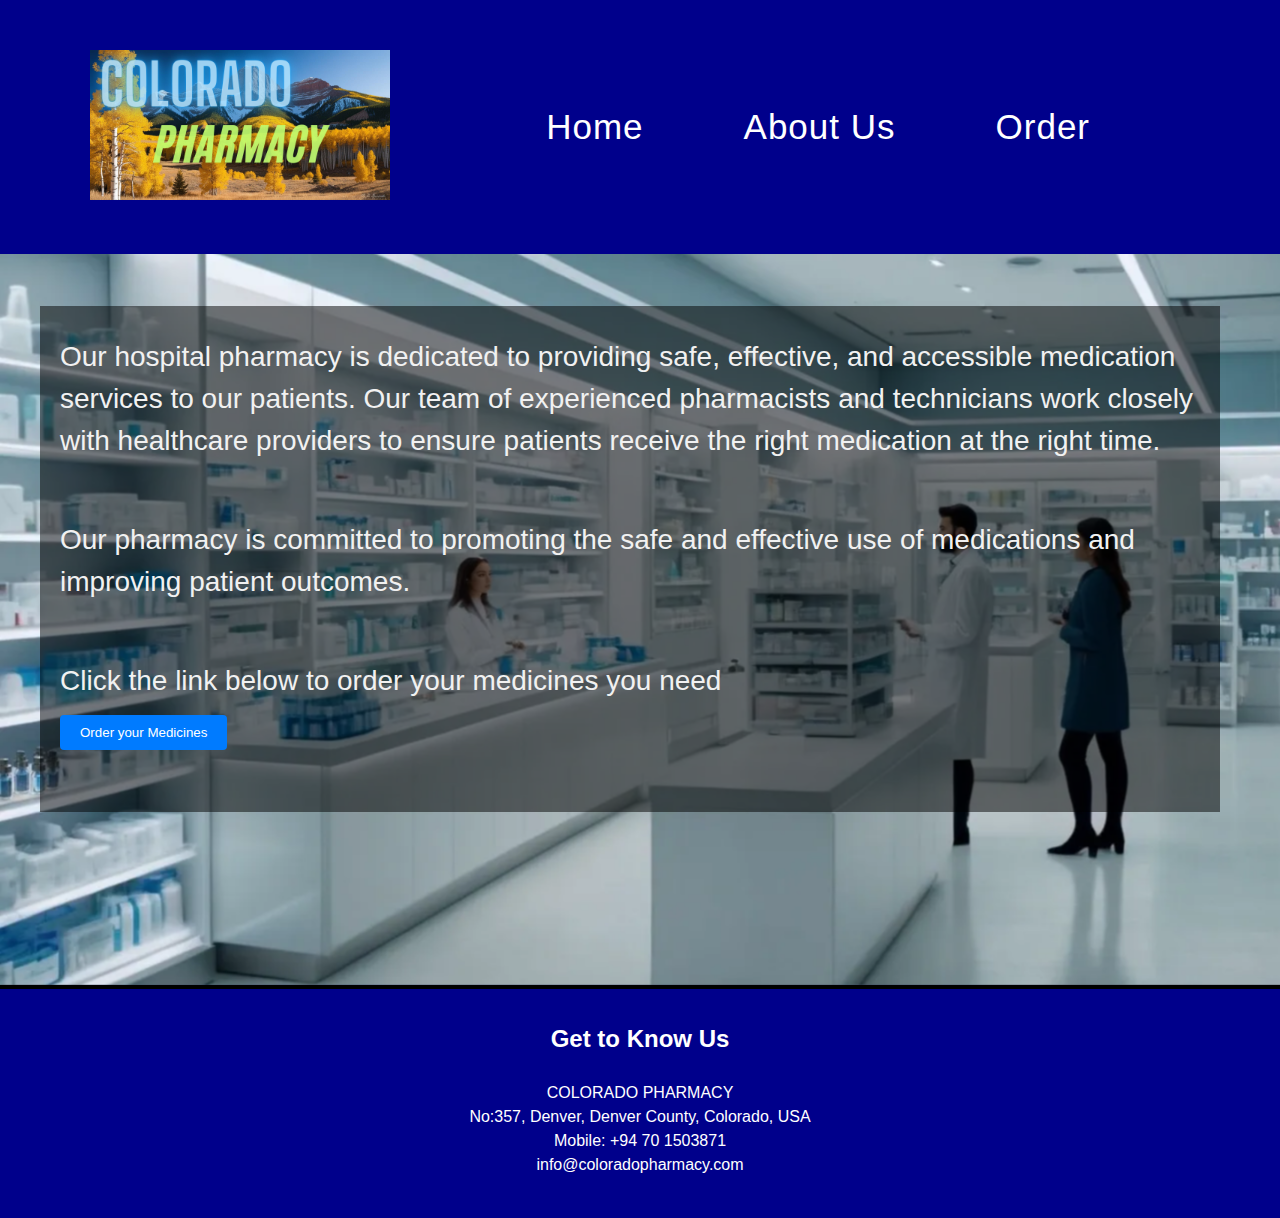
<file: index.html>
<!DOCTYPE html>
<html>
    <head>
        <meta charset="utf-8">
        <meta name="viewport" content="width-device-width, initial-scale=1">
        
        <!--==Title===========-->
        <title>COLORADO Pharmacy</title>
    
        <!--==Stylesheet=========-->
        <link rel="stylesheet" type="text/css" href="styles.css">    
    
        <!--==CO-icon===========-->
        <link rel="shortcut icon" href="images/Flag_of_Colorado (1).svg"/>
    
    </head>
    
    <body>
        <header>
            <nav class="navigation">
                
            <!---logo-->
            <a href="index.html"  class="logo"> 
                <img src="images/COLORADO Pharmacy.png" alt="Colorado Pharmacy Logo" class="hello">
    
            <!--menu------>
            <nav class="navigation">
            <ul class="menu">
                <li><a href="index.html">Home</a></li>
                <li><a href="about us.html">About Us</a></li>
                <li><a href="order.html">Order</a></li>
            </ul>
            </nav>
    
            
        </header>
        
        <!--nav-end-------------->
    
         

    <!--==Home-page-Banner=======================-->
    <section id="home-page-banner">

        <!--bg-->
        <div class="container">
            <img src="images/Pharmacy.png" alt="Pharmacy" style="width:100%;">
            <div class="text-block">
            <br>
                <div class="content">
                    <p>Our hospital pharmacy is dedicated to providing safe, effective, and accessible medication services to our patients. Our team of experienced pharmacists and technicians work closely with healthcare providers to ensure patients receive the right medication at the right time.</p>
                    <br>
                    <p>Our pharmacy is committed to promoting the safe and effective use of medications and improving patient outcomes.</p>
                    <br>
                    <p>Click the link below to order your medicines you need</p>
                    <a href="order.html"><button id="myButton">Order your Medicines</button></a>
                    <br>
                    <br>
                </div>
            </div>
        </div>
            

    </section>
</body>

<footer>
    <br>
    <br>
    <h2>Get to Know Us</h2>
    <br>
    <p>
        COLORADO PHARMACY<br>
        No:357, Denver, Denver County, Colorado, USA<br>
        Mobile: +94 70 1503871<br>
        info@coloradopharmacy.com
    </p>    
    <br>
    <br>  
</footer>
</html>
</file>
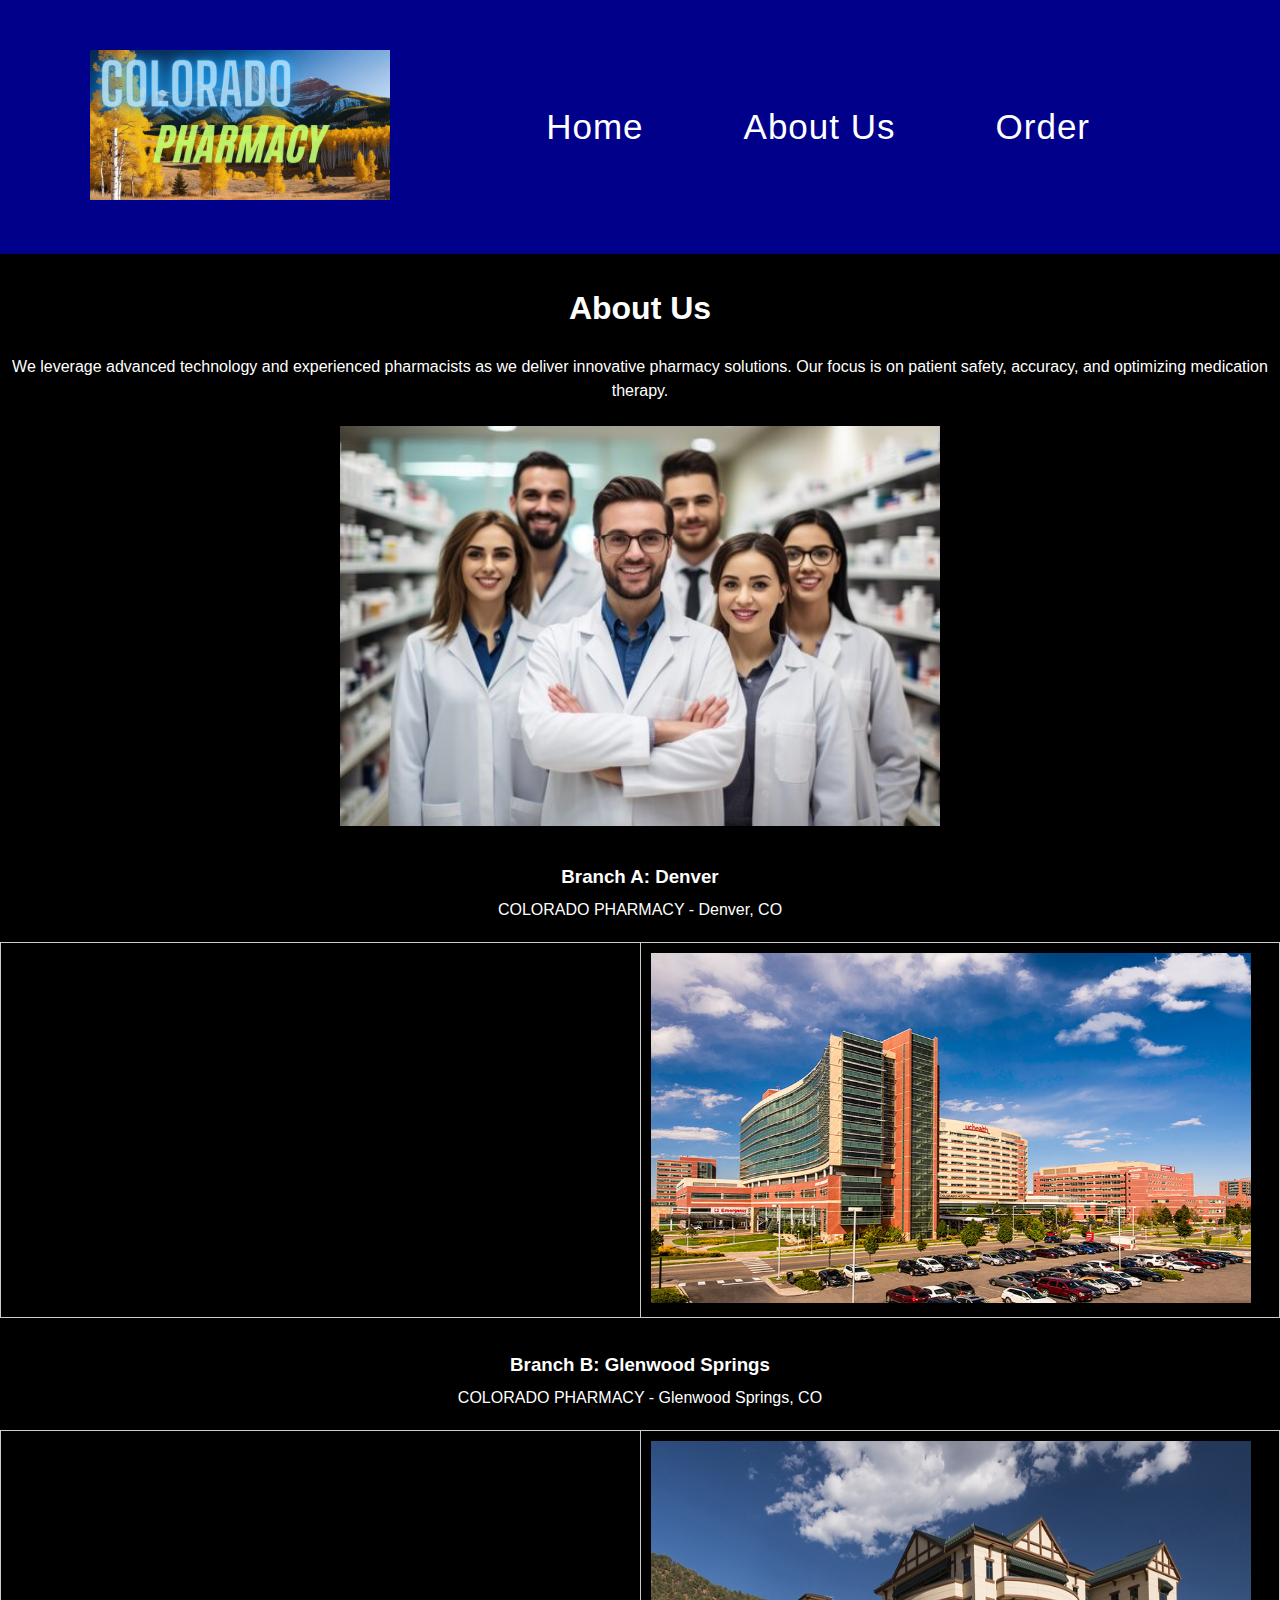
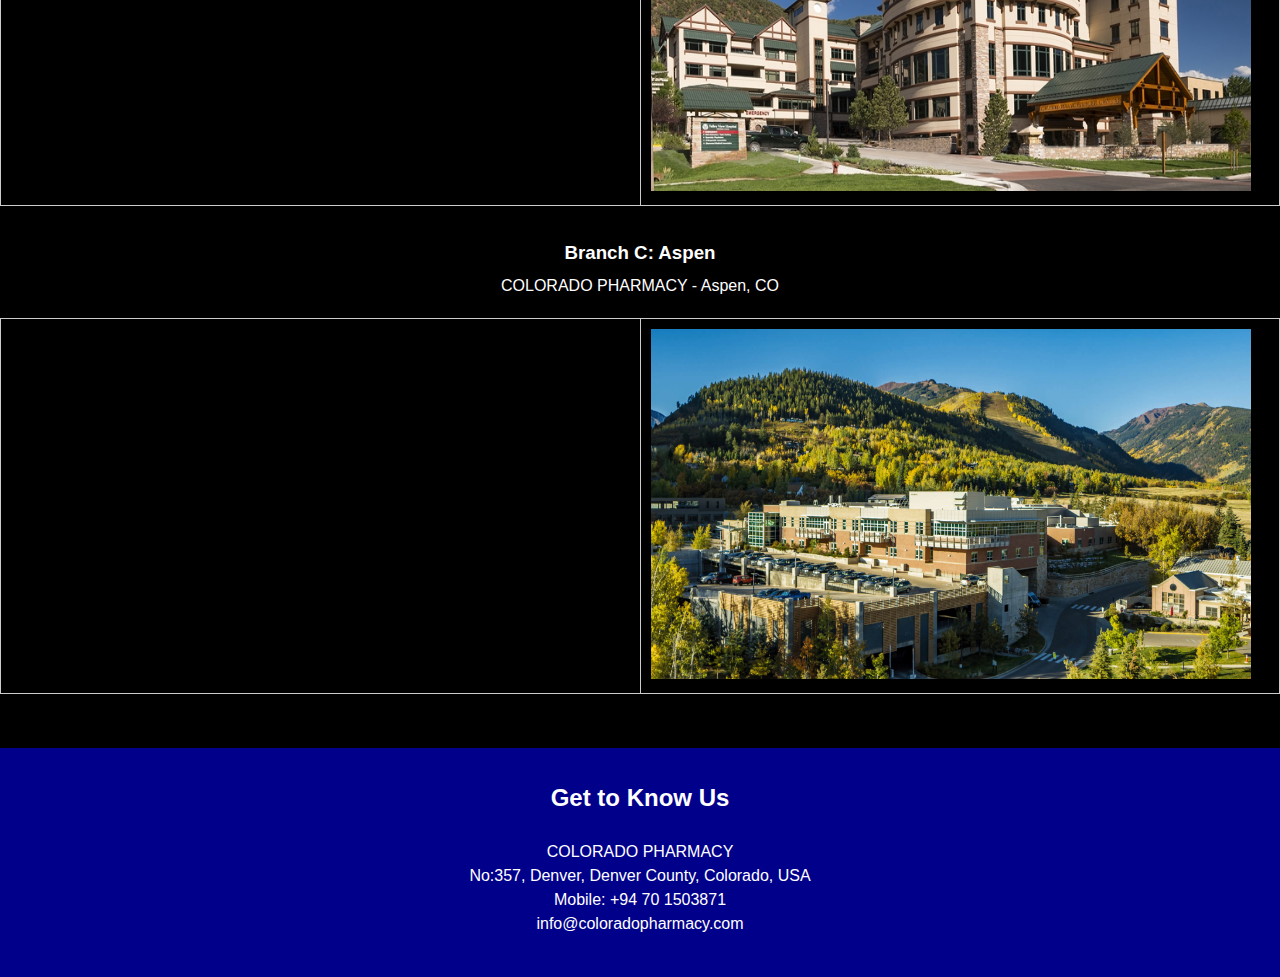
<file: about us.html>
<!DOCTYPE html>
<html>
    <head>
        <meta charset="utf-8">
        <meta name="viewport" content="width-device-width, initial-scale=1">
        
        <!--==Title===========-->
        <title>COLORADO Pharmacy</title>
    
        <!--==Stylesheet=========-->
        <link rel="stylesheet" type="text/css" href="styles.css">    
    
        <!--==CO-icon===========-->
        <link rel="shortcut icon" href="images/Flag_of_Colorado (1).svg"/>
    
    </head>
    
    <body>
        <header>
            <nav class="navigation">
                
            <!---logo-->
            <a href="index.html"  class="logo"> 
                <img src="images/COLORADO Pharmacy.png" alt="COLORADO Pharmacy" class="hello">
                
            <!--menu------>
            <nav class="navigation">
            <ul class="menu">
                <li><a href="index.html">Home</a></li>
                <li><a href="about us.html">About Us</a></li>
                <li><a href="order.html">Order</a></li>
                </ul>
            </ul>
            </nav>
    
        </header>
        
        <!--nav-end-------------->
    

            <br>
            <br>

    
        <h1>About Us</h1>
        <br>
        <p>We leverage advanced technology and experienced pharmacists as we deliver innovative pharmacy solutions. Our focus is on patient safety, accuracy, and optimizing medication therapy.</p>
        <br>

        <img src="images/Community.jpg" width="600" height="auto">
            
        <br>
        <br> 
        <br>
    <div class="content">
        <h3>Branch A: Denver</h3>
        <p>COLORADO PHARMACY - Denver, CO</p>
        <table>
            <tr>
                <td><iframe src="https://www.google.com/maps/embed?pb=!1m18!1m12!1m3!1d2201.057048084376!2d-104.8414086!3d39.7419414!2m3!1f0!2f0!3f0!3m2!1i1024!2i768!4f13.1!3m3!1m2!1s0x876c7cb367cdd00d%3A0xd8a09684d25073c!2sUCHealth%20University%20of%20Colorado%20Hospital!5e1!3m2!1sen!2slk!4v1732449350895!5m2!1sen!2slk" width="600" height="350" style="border:0;" allowfullscreen="" loading="lazy" referrerpolicy="no-referrer-when-downgrade"></iframe></td>
                <td><img src="images/Denver Hospital.jpg" alt="Branch A" width="600" height="350"></td>
            </tr>
        </table>

        <br>
        <br>

        <h3>Branch B: Glenwood Springs</h3>
        <p>COLORADO PHARMACY - Glenwood Springs, CO</p>
        <table>
            <tr>
                <td><iframe src="https://www.google.com/maps/embed?pb=!1m18!1m12!1m3!1d2207.707311216793!2d-107.32446282562053!3d39.53327840893749!2m3!1f0!2f0!3f0!3m2!1i1024!2i768!4f13.1!3m3!1m2!1s0x874109b16f6c425b%3A0x2ac85c41e0c6b4c1!2sValley%20View%20Hospital!5e1!3m2!1sen!2slk!4v1732450172956!5m2!1sen!2slk" width="600" height="350" style="border:0;" allowfullscreen="" loading="lazy" referrerpolicy="no-referrer-when-downgrade"></iframe></td>
                <td><img src="images/Glenwood Springs Hospital.jpg" alt="Branch B" width="600" height="350"></td>
            </tr>
        </table>

        <br>
        <br>

        <h3>Branch C: Aspen</h3>
        <p>COLORADO PHARMACY - Aspen, CO</p>
        <table>
            <tr>
                <td><iframe src="https://www.google.com/maps/embed?pb=!1m18!1m12!1m3!1d2218.570389007416!2d-106.84173922564308!3d39.190435229363096!2m3!1f0!2f0!3f0!3m2!1i1024!2i768!4f13.1!3m3!1m2!1s0x8740397372f0ac0d%3A0x52be05b49274b503!2sAspen%20Valley%20Hospital!5e1!3m2!1sen!2slk!4v1732450057301!5m2!1sen!2slk" width="600" height="350" style="border:0;" allowfullscreen="" loading="lazy" referrerpolicy="no-referrer-when-downgrade"></iframe></td>
                <td><img src="images/Aspen Hospital.jpg" alt="Branch C" width="600" height="350"></td>
            </tr>
        </table>
    </div>

    <br>
    <br>
    <br>


</body>

    <footer>
        <br>
        <br>
        <h2>Get to Know Us</h2>
        <br>
        <p>
            COLORADO PHARMACY<br>
            No:357, Denver, Denver County, Colorado, USA<br>
            Mobile: +94 70 1503871<br>
            info@coloradopharmacy.com
        </p>   
        <br>
        <br>   
    </footer>

</html>
</file>
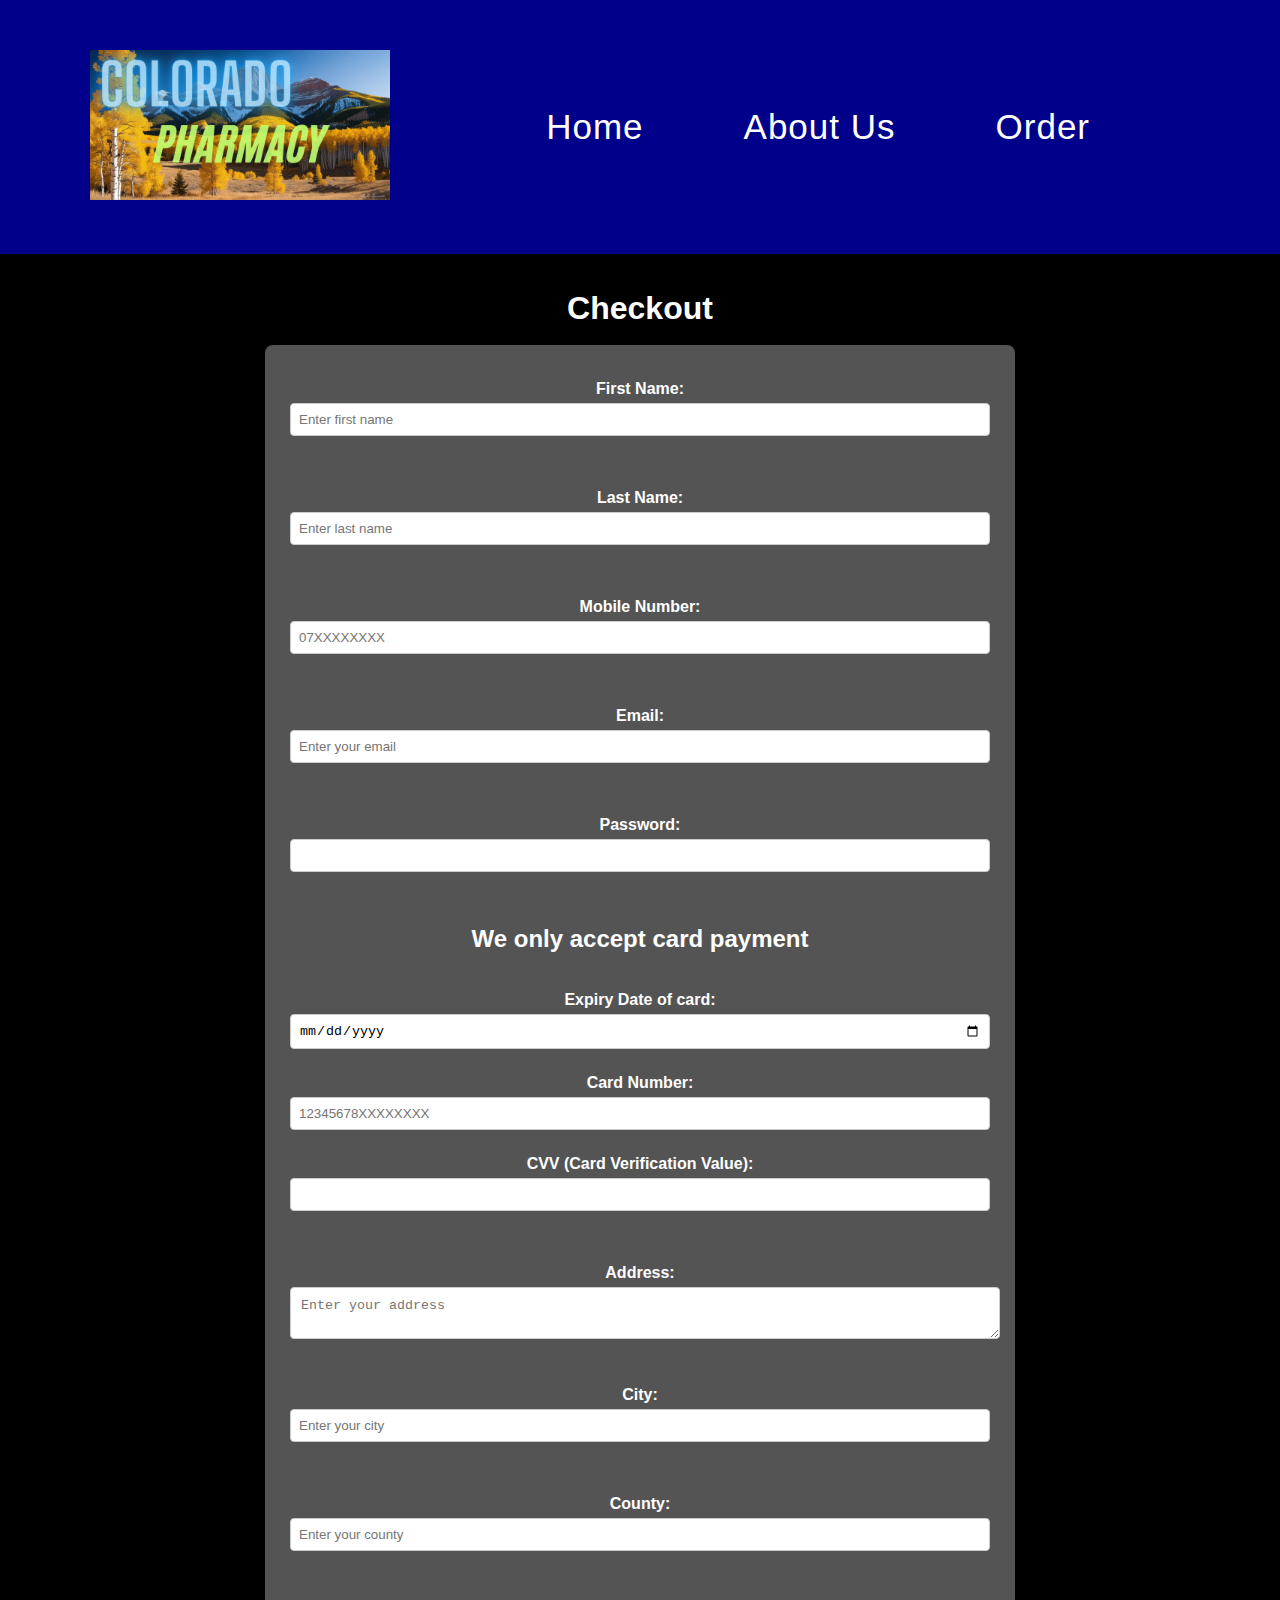
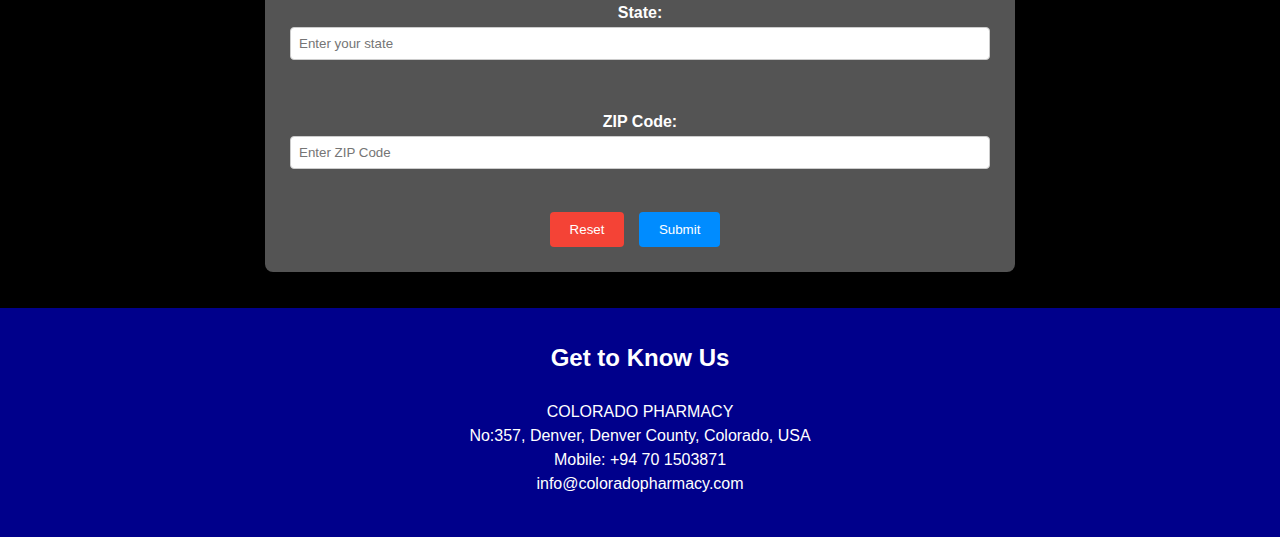
<file: checkout.html>
<!DOCTYPE html>
<html>
    <head>
        <meta charset="utf-8">
        <meta name="viewport" content="width-device-width, initial-scale=1">
        
        <!--==Title===========-->
        <title>COLORADO Pharmacy</title>
    
        <!--==Stylesheet=========-->
        <link rel="stylesheet" type="text/css" href="styles.css">    
    
        <!--==CO-icon===========-->
        <link rel="shortcut icon" href="images/Flag_of_Colorado (1).svg"/>
    
    </head>
    
    <body>
        <header>
            <nav class="navigation">
                
            <!---logo-->
            <a href="index.html"  class="logo"> 
                <img src="images/COLORADO Pharmacy.png" alt="Colorado Pharmacy Logo" class="hello">
    
            <!--menu------>
            <nav class="navigation">
            <ul class="menu">
                <li><a href="index.html">Home</a></li>
                <li><a href="about us.html">About Us</a></li>
                <li><a href="order.html">Order</a></li>
            </ul>
            </nav>
    
            
        </header>

        <br>
        <br>

        <h1>Checkout</h1>
        <br>
        
        <!--nav-end-------------->
        <div class="centered-form-container">
            <form action="checkout.html" method="POST" class="centered-form">  
            
                <div>
                    <label for="FName">First Name:</label>
                    <input type="text" id="FName" name="FName" placeholder="Enter first name" required>
                </div>
    
                <br>
    
                <div>
                    <label for="LName">Last Name:</label>
                    <input type="text" id="LName" name="LName" placeholder="Enter last name" required>
                </div>
    
                <br>
    
                <div>
                    <label for="mobileNumber">Mobile Number:</label>
                    <input type="text" id="mobileNumber" name="MobileNumber" maxlength="10" placeholder="07XXXXXXXX" required>
                </div>
    
                <br>
    
                <div>
                    <label for="email">Email:</label>
                    <input type="email" id="email" name="email" placeholder="Enter your email" required>
                </div>
    
                <br>
    
                <div>
                    <label for="pass">Password:</label>
                    <input type="password" id="pass" name="pass" maxlength="12" required>
                </div>
    
                <br>
    
                <p><h2>We only accept card payment</h2></p>
    
                <br>
    
                <div>
                    <label for="expiry">Expiry Date of card:</label>
                    <input type="date" id="expiry" name="expiry">
                </div>
    
                <div>
                    <label for="cardNumber">Card Number:</label>
                    <input type="text" id="cardNumber" name="CardNumber" placeholder="12345678XXXXXXXX" minlength="16" maxlength="16" required>
                </div>
    
                <div>
                    <label for="cvv">CVV (Card Verification Value):</label>
                    <input type="text" id="cvv" name="CVV" minlength="3" maxlength="4" required>
                </div>
    
                <br>
    
                <div>
                    <label for="address">Address:</label>
                    <textarea id="Address" name="address" placeholder="Enter your address" required></textarea>
                </div>
    
                <br>
    
                <div>
                    <label for="City">City:</label>
                    <input type="text" id="City" name="City" placeholder="Enter your city" required>
                </div>
    
                <br>
    
                <div>
                    <label for="County">County:</label>
                    <input type="text" id="County" name="County" placeholder="Enter your county" required>
                </div>
    
                <br>
    
                <div>
                    <label for="State">State:</label>
                    <input type="text" id="State" name="State" placeholder="Enter your state" required>
                </div>
    
                <br>
    
                <div>
                    <label for="ZIPCode">ZIP Code:</label>   
                    <input type="text" id="ZIPCode" name="ZIPCode" placeholder="Enter ZIP Code" maxlength="5" required>
                </div>
    
                <br>
    
                <button type="reset" id="reset">Reset</button>
                <button type="submit">Submit</button>
    
            </form>
        </div>

        <br>
        <br>
    
        <script src="checkout.js"></script>
         

    
</body>

<footer>
    <br>
    <br>
    <h2>Get to Know Us</h2>
    <br>
    <p>
        COLORADO PHARMACY<br>
        No:357, Denver, Denver County, Colorado, USA<br>
        Mobile: +94 70 1503871<br>
        info@coloradopharmacy.com
    </p>    
    <br>
    <br>  
</footer>
</html>
</file>
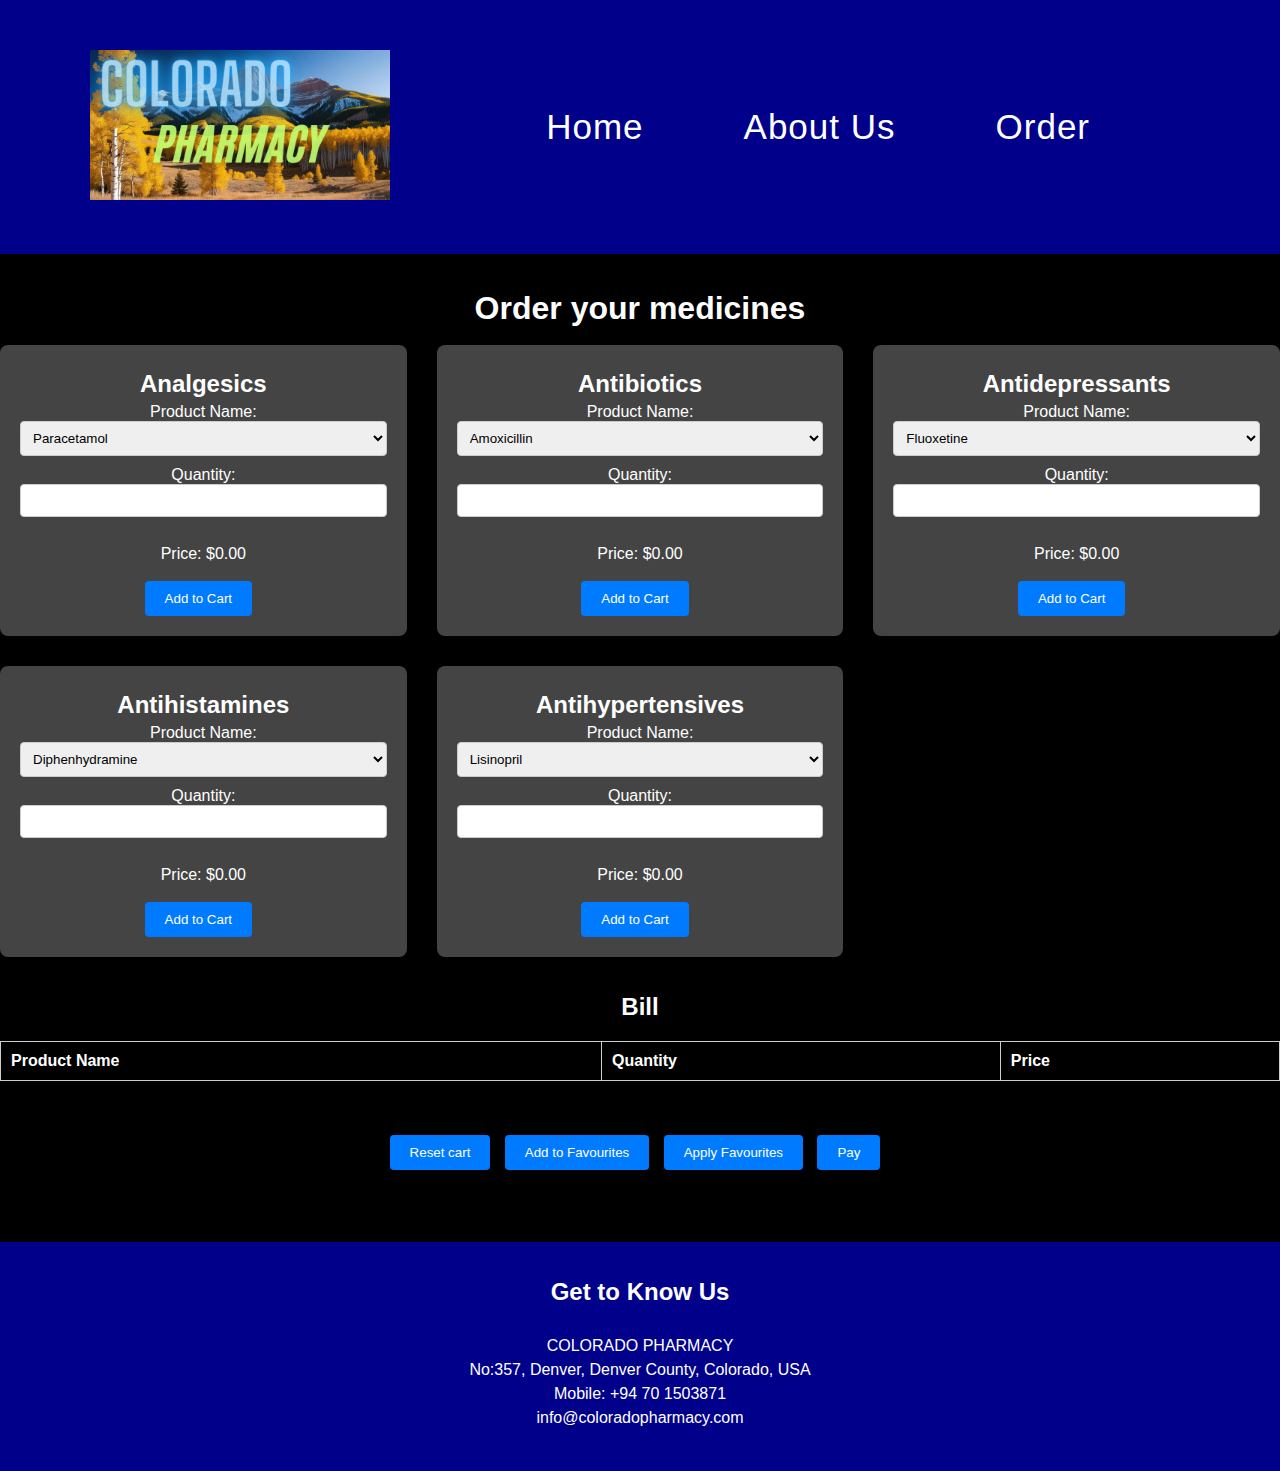
<file: order.html>
<!DOCTYPE html>
<html>
    <head>
        <meta charset="utf-8">
        <meta name="viewport" content="width-device-width, initial-scale=1">
        
        <!--==Title===========-->
        <title>COLORADO Pharmacy</title>
    
        <!--==Stylesheet=========-->
        <link rel="stylesheet" type="text/css" href="styles.css">    
    
        <!--==CO-icon===========-->
        <link rel="shortcut icon" href="images/Flag_of_Colorado (1).svg"/>
    
    </head>
    
    <body>
        <header>
            <nav class="navigation">
                
            <!---logo-->
            <a href="index.html"  class="logo"> 
                <img src="images/COLORADO Pharmacy.png" alt="Flag Of Colorado" class="hello">
    
            <!--menu------>
            <nav class="navigation">
            <ul class="menu">
                <li><a href="index.html">Home</a></li>
                <li><a href="about us.html">About Us</a></li>
                <li><a href="order.html">Order</a></li>
                </ul>
            </ul>
            </nav>
        </header>
        
        <!--nav-end-------------->

            <br>
            <br>
            
            <div class="content">
            <h1>Order your medicines</h1>

            <br>
            
    <main>
        <section>
            <div class="container">
                <div class="order-list">
                    <div class="order-item">
                        <h2>Analgesics</h2>
                        <label for="Analgesics-name">Product Name:</label>
                        <select id="Analgesics-name">
                            <option value="Paracetamol">Paracetamol</option>
                            <option value="Ibuprofen">Ibuprofen</option>
                            <option value="Aspirin">Aspirin</option>
                            <option value="Naproxen">Naproxen</option>
                            <option value="Acetaminophen">Acetaminophen</option>
                            <option value="Capsaicin">Capsaicin</option>
                        </select>
                        <label for="Analgesics-quantity">Quantity:</label>
                        <input type="number" id="Analgesics-quantity" min="0">
                        <br>
                        <br>
                        Price: $<span id="Analgesics-price">0.00</span>
                        <br>
                        <br>
                        <button>Add to Cart</button>
                    </div>
                    <div class="order-item">
                        <h2>Antibiotics</h2>
                        <label for="Antibiotics-name">Product Name:</label>
                        <select id="Antibiotics-name">
                            <option value="Amoxicillin">Amoxicillin</option>
                            <option value="Azithromycin">Azithromycin</option>
                            <option value="Cephalexin">Cephalexin</option>
                            <option value="Ciprofloxacin">Ciprofloxacin</option>
                            <option value="Doxycycline">Doxycycline</option>
                            <option value="Metronidazole">Metronidazole</option>
                        </select>
                        <label for="Antibiotics-quantity">Quantity:</label>
                        <input type="number" id="Antibiotics-quantity" min="0">
                        <br>
                        <br>
                        Price: $<span id="Antibiotics-price">0.00</span>
                        <br>
                        <br>
                        <button>Add to Cart</button>
                    </div>
                    <div class="order-item">
                        <h2>Antidepressants</h2>
                        <label for="Antidepressants-name">Product Name:</label>
                        <select id="Antidepressants-name">
                            <option value="Fluoxetine">Fluoxetine</option>
                            <option value="Sertraline">Sertraline</option>
                            <option value="Paroxetine">Paroxetine</option>
                            <option value="Escitalopram">Escitalopram</option>
                            <option value="Venlafaxine">Venlafaxine</option>
                            <option value="Duloxetine">Duloxetine</option>
                        </select>
                        <label for="Antidepressants-quantity">Quantity:</label>
                        <input type="number" id="Antidepressants-quantity" min="0">
                        <br>
                        <br>
                        Price: $<span id="Antidepressants-price">0.00</span>
                        <br>
                        <br>
                        <button>Add to Cart</button>
                    </div>
                    <div class="order-item">
                        <h2>Antihistamines</h2>
                        <label for="Antihistamines-name">Product Name:</label>
                        <select id="Antihistamines-name">
                            <option value="Diphenhydramine">Diphenhydramine</option>
                            <option value="Loratadine">Loratadine</option>
                            <option value="Cetirizine">Cetirizine</option>
                            <option value="Fexofenadine">Fexofenadine</option>
                            <option value="Desloratadine">Desloratadine</option>
                            <option value="Azelastine Nasal Spray">Azelastine Nasal Spray</option>
                        </select>
                        <label for="Antihistamines-quantity">Quantity:</label>
                        <input type="number" id="Antihistamines-quantity" min="0">
                        <br>
                        <br>
                        Price: $<span id="Antihistamines-price">0.00</span>
                        <br>
                        <br>
                        <button>Add to Cart</button>
                    </div>
                    <div class="order-item">
                        <h2>Antihypertensives</h2>
                        <label for="Antihypertensives-name">Product Name:</label>
                        <select id="Antihypertensives-name">
                            <option value="Lisinopril">Lisinopril</option>
                            <option value="Amlodipine">Amlodipine</option>
                            <option value="Losartan">Losartan</option>
                            <option value="Hydrochlorothiazide">Hydrochlorothiazide</option>
                            <option value="Atenolol">Atenolol</option>
                            <option value="Irbesartan">Irbesartan</option>
                        </select>
                        <label for="Antihypertensives-quantity">Quantity:</label>
                        <input type="number" id="Antihypertensives-quantity" min="0">
                        <br>
                        <br>
                        Price: $<span id="Antihypertensives-price">0.00</span>
                        <br>
                        <br>
                        <button>Add to Cart</button>
                    </div>
                </div>
            </div>
        </section>
    </main>

    <br>
    <br>

    <h2>Bill</h2>
            <table id="cart-table">
                <thead>
                    <tr>
                        <th>Product Name</th>
                        <th>Quantity</th>
                        <th>Price</th>
                    </tr>
                </thead>
                <tbody>
                    <!-- Cart items will be added here once add to cart is tapped -->
                </tbody>
            </table>

            <br>
            <br>

            <main>
                <section>
                    <div class="container">
                        <div class="order-list">
                            <!-- Your existing order items here -->
                        </div>
                        <br>
                        <button id="reset">Reset cart</button>
                        <button id="addtofavorites">Add to Favourites</button>
                        <button id="applyfavourites">Apply Favourites</button>
                        <a href="checkout.html"><button id="myButton">Pay</button></a>
                    </div>
                </section>
            </main>
    
        <br>

        <script src="order.js"></script>
    </body>

<br>
<br>
<br>

<footer>
        <br>
        <br>
        <h2>Get to Know Us</h2>
        <br>
        <p>
            COLORADO PHARMACY<br>
            No:357, Denver, Denver County, Colorado, USA<br>
            Mobile: +94 70 1503871<br>
            info@coloradopharmacy.com
        </p>    
        <br>
        <br> 
</footer>

</html>
</file>
<file: styles.css>
*{
    font: poppins;
    margin: 0px;
    padding: 0px;
    box-sizing: border-box;
}

header, footer {
    background-color:darkblue;
    color: white;
    font-family: Verdana, Geneva, Tahoma, sans-serif;
}

/*getting rid of the dots*/
ul{
    list-style: none;
}
a{
    text-decoration: none;
}


body{
    background-color: #000000;
    color:#FFFFFF;
    font-family: Verdana, Geneva, Tahoma, sans-serif;
    margin: 0;
    padding: 0;
    
    text-align: center;
}

p{
    line-height: 1.5;
}

/*==Navigation==========================*/
.navigation{
    display:flex;
    justify-content: space-between;
    align-items: center;
    padding: 50px;
    max-width: 1200px;
    width: 100%;
    margin: auto;
}

.menu{
    display:flex;
}

p{
    line-height: 1.5;
}

.menu li a{
    font-family: Arial, Helvetica, sans-serif;
    padding: 0px 30px;
    margin: 0px 20px;
    color: white;
    font-size: 35px;
    font-weight: 350;
    letter-spacing: 1px;
    transition: all ease 0.3s;
    display: block;
}

.logo img{
    width: 300px;
    height: auto;
}
 
.menu li a:hover{
    color: lightgreen;
    transition: all ease 0.3s;
}


.flex-container {
    display: flex;
    flex-direction: row;
    justify-content: space-evenly;

  }
  

/* Container holding the image and the text */
.container {
    position: relative;
    text-align: center;
}

/* Centered text */
.text-block {
    position: absolute;
    top: 20px;
    right: 20px;
    left: 20px;
    bottom: 20px;
    width: 590px;
    height: 160px;
    color: #FFFFFF;
    font-size: 1.75rem;
    font-family: Verdana, Geneva, Tahoma, sans-serif;
    padding-left: 20px;
    padding-right: 20px;
}

.container .content {
    position: absolute; /* Position the background text */
    background: rgb(0, 0, 0); 
    background: rgba(0, 0, 0, 0.5); 
    color: #f1f1f1; 
    text-align: left;
    line-height: 1.5; /*line spacing to 1.5 */
    width: 200%; 
    padding: 20px; 
  }

/* Mobile view adjustments */
@media (max-width: 600px) {
    .text-block {
        font-size: 9.5px; /* Adjust font size for better readability on smaller screens */
        padding: 9px; /* Space between text and all borders */
        max-width: 93%; /* Ensure the text block doesn't overflow the container */
        top: 33.7%;
        left: 46.85%;
        transform: translate(-50%, -55%);
    }
}
/* Responsive design for transparent text on image ends*/


/*About Us*/
@media (max-width: 768px) {
.content iframe, .content img {
    max-width: 100%;
    height: auto;
}

.content table {
    display: block; /* Change the display of tables to block */
}

.content table th{
    font-size: 10px;
}

.content table tr {
    display: block; /* Change the display of table rows to block */
    margin-bottom: 20px; /* Add some space between table rows */
}

.content table tr td {
    display: block; /* Change the display of table cells to block */
}

img {
    max-width: 90%; /* Slightly reduce width */
    margin: 10px auto; /* Add some spacing */
}
}



/*Order Page*/
fieldset {
    margin-bottom: 20px;
    border: 1px solid #ccc;
    padding: 10px;
}

legend {
    font-weight: bold;
}

table {
    width: 100%;
    border-collapse: collapse;
    margin-top: 20px;
}

table, th, td {
    border: 1px solid #ccc;
    padding: 10px;
    text-align: left;
}

tfoot td {
    font-weight: bold;
}

button {
    margin-right: 10px;
    padding: 10px 20px;
    background-color: #007bff;
    color: #fff;
    border: none;
    border-radius: 4px;
    cursor: pointer;
}

button:hover {
    background-color: #3e9bff;
    transition-duration:0.125s;
    cursor: pointer;
}

.order-list {
    display: grid;
    grid-template-columns: repeat(auto-fit, minmax(300px, 1fr));
    gap: 30px;
}

.order-item {
    background-color: #444;
    padding: 20px;
    border-radius: 8px;
}

.order-item h2 {
    margin-top: 0;
    padding:5px;
}

label, p {
    margin: 10px 0 5px;
}

select, input {
    width: 100%;
    padding: 8px;
    margin-bottom: 10px;
    border: 1px solid #ccc;
    border-radius: 4px;
}
/*Order page styling ends here*/



/*Checkout Page*/
.centered-form {
    background: #ffffff54;
    width: 100%;
    max-width: 750px;
    border-radius: 8px;
    box-shadow: 0 0 10px rgba(0, 0, 0, 0.1);
    padding: 25px;
    box-sizing: border-box;
}

.centered-form-container {
    width: 100%;
    display: flex;
    justify-content: center;
    align-items: center;
}

.centered-form div {
    margin-bottom: 15px;
}

.centered-form label {
    display: block;
    font-weight: bold;
    margin-bottom: 5px;
}

.centered-form textarea {
    width: 710px;
    padding: 10px;
    border: 1px solid #ccc;
    border-radius: 4px;
    box-sizing: border-box;
}

.centered-form button {
    background-color: #008cff;
    color: white;
    padding: 10px 20px;
    border: none;
    border-radius: 4px;
    cursor: pointer;
}

.centered-form button[type="reset"]{
    background-color: #f44336;
    margin-right: 10px;
}

.centered-form button:hover {
    opacity: 0.8;
}
/*Checkout page styling ends here*/






/* === Responsive Design === */
@media (max-width: 768px) {
    .navigation {
        flex-direction: column;
        align-items: center;
        padding: 10px;
    }

    .menu {
        flex-direction: column;
        align-items: center;
    }

    .menu li a {
        font-size: 16px;
        padding: 10px;
    }

    .logo img {
        width: 150px;
    }

    .order-list {
        grid-template-columns: 1fr; /* Single-column layout */
    }

    .text-block {
        font-size: 1rem;
    }

    .centered-form textarea {
        max-width: 100%;
    }
}

@media (max-width: 480px) {
    .menu li a {
        font-size: 14px;
    }

    .text-block {
        font-size: 0.9rem;
    }

    .order-item {
        padding: 10px;
    }

    button {
        padding: 8px 15px;
    }
}
</file>
